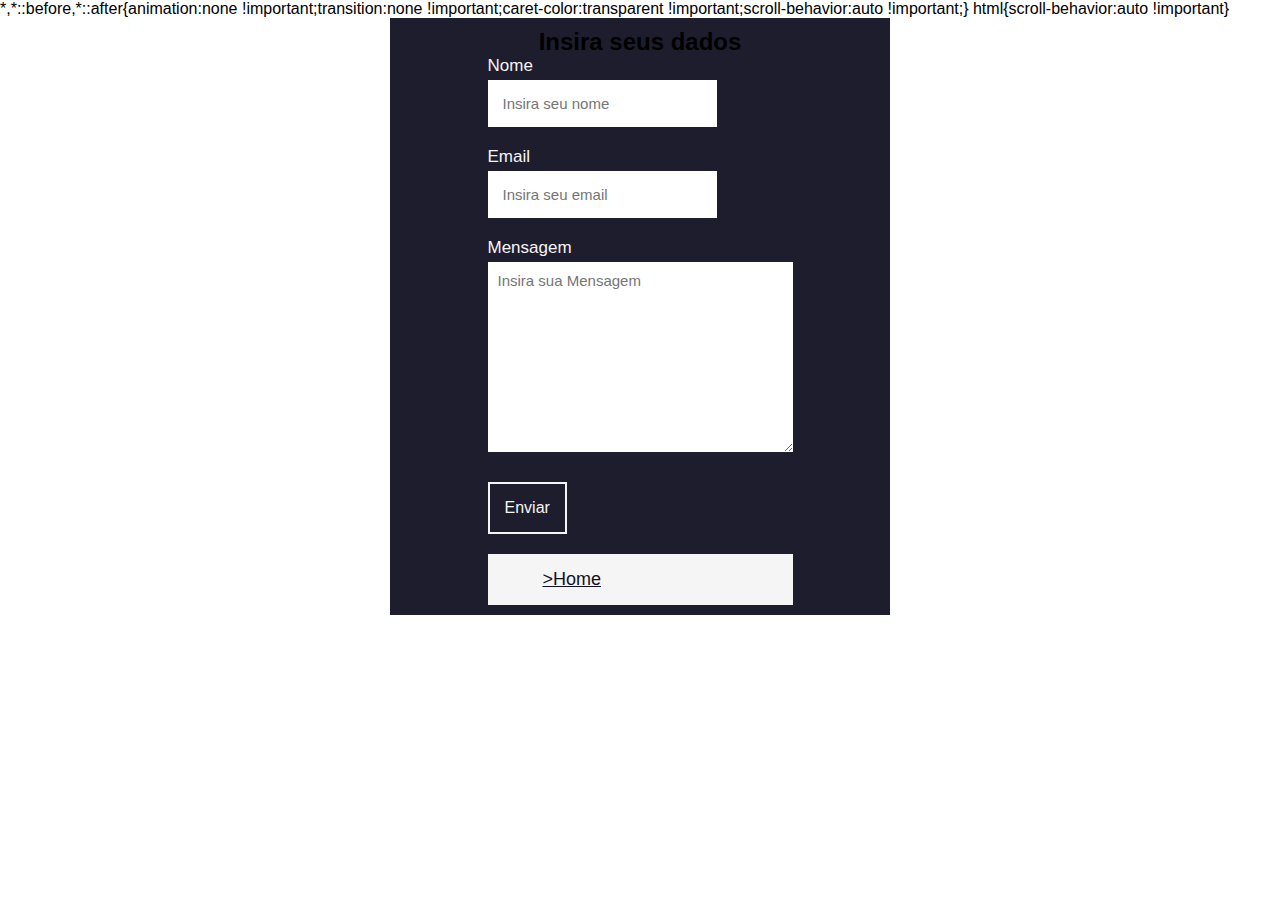
<file: index.html>
<!--
To change this template, choose Tools | Templates
and open the template in the editor.
-->
<!DOCTYPE html>
<html>
    <head>
        <title></title>
        <meta http-equiv="Content-Type" content="text/html; charset=UTF-8">
          <link rel="stylesheet" href="style.css">
    </head>
    <body>
        <section>
        <h2>Insira seus dados </h2>
        <form action="https://api.staticforms.xyz/submit" method="post">
            <label>Nome</label>
            <input type="text" name="name" placeholder="Insira seu nome" autocomplete="off" required="">
            <label>Email</label>
            <input type="email" name="email" placeholder="Insira seu email" autocomplete="off" required="">
            <label>Mensagem</label>
            <textarea nome="message" cols="30" rows="10" placeholder="Insira sua Mensagem" required=""></textarea>
            <button type="submit">Enviar</button>
            <input type="hidden" name="accessKey" value="ac5970cd-1a2c-45c0-8043-adbbb2b44b1b">
            <input type="hidden" name="redirectTo" value="file:///C:/Users/Jorgelino%20Ant%C3%B3nio/obrigado.html">
   <a href="obrigado.html"class="btn">>Home</a>
     
        </form>
    </section>
        <div></div>
    </body>
</html>
</file>
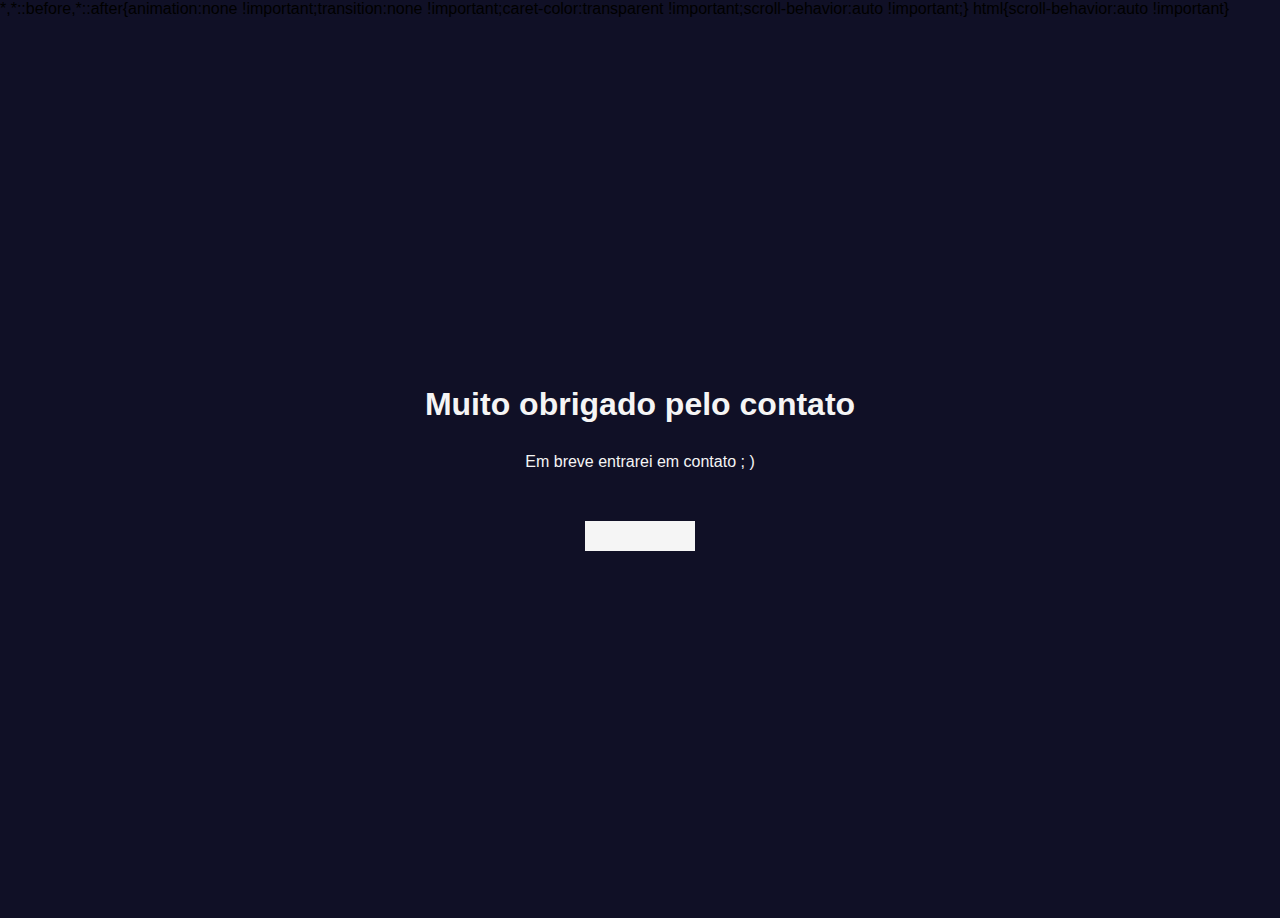
<file: obrigado.html>
<html>
    <head>
        <title></title>
        <meta http-equiv="Content-Type" content="text/html; charset=UTF-8">
        <link rel="stylesheet" href="style.css">
    </head>
    <body class="main">
        <h1 class="text">Muito obrigado pelo contato
    </h1>
    <p class="paragrafo"> Em breve entrarei em contato ; )</p>
    <a href="index.html" class="btn"></a>
        
    </body>
</html>
</file>
<file: style.css>
* *{ 
    display: block;
    margin: 0;
padding: 0;
box-sizing: border-box;
font-family: Arial, Helvetica, sans-serif;
}
body{
    display: flex;
    align-items: center;
    justify-content: center;
    min-height: #101026;

}
section{
    display: flex;
    align-items: center;
    justify-content: center;
    flex-direction: column;
    padding: 10px 45px;
    background-color: #1d1d2e;
    width: 500px;
box-shadow: #101026;
}
select h2{
color: #f5f5f5;
font-size: 2.5rem;
margin: 2rem;
}
selection form{
    display: flex;
    -ms-flex-direction: column;
    width: 100px;
}
form label{
    color: #f5f5f5;
    font-size: 17px;
    margin-bottom: 4px;
   
}
 form input{
    padding: 15px;
    outline: none;
    border: 0;
    margin-bottom: 20px;
    font-size: 15px;
    transition: all 0.5s;
        
    }
    form input:focus{
        border-radius: 16px;
    }
        form textarea{
            padding: 10px;
            outline: none;
            border: 0;
            font-size: 15px;
            margin-bottom: 30px;
            transition: all 0.5s;
        }
        form textarea:focus{
            border-radius: 16px;

        }
        form button{
            padding: 15px;
            cursor: pointer;
            font-size: 16px;
            background: transparent;
            border: 2px solid #f5f5f5;
            color: #f5f5f5;
            transition: all 1s;
            margin-bottom: 20px;

        }
         form button:hover{
            background: #f5f5f5;
            color: #101026;
            border-radius: 16px;
        }
        
         /**/ 
        .main{
            display: flex;
            align-items: center;
            min-height: 100vh;
            background: #101026;
              flex-direction: column;
        }
         .text{
            font-size: #f5f5f5;
            color: #f5f5f5;
            margin-bottom: 30px;
        }
        .paragrafo{
            color: #f5f5f5;
            margin-bottom: 50px;
        }
        .btn{
            padding: 15px 55px;
            background: #f5f5f5;
            color: #101026;
            font-size: 18px;
            transform: all 0.5s;
        }
        .btn:hover{
            border-radius: 16px;
        }
</file>
